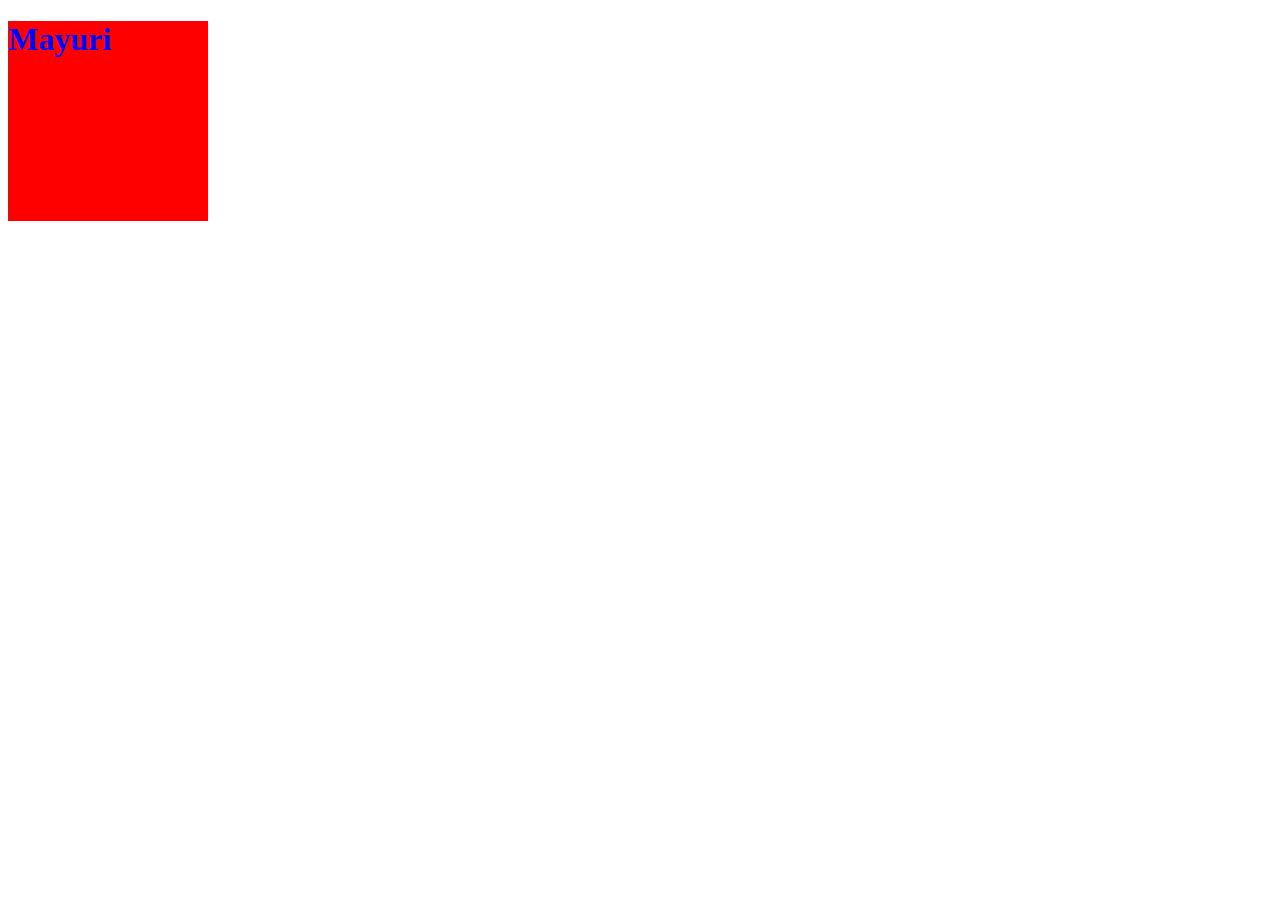
<file: DOM1/index.html>
<!DOCTYPE html>
<html>

<head>
    <title>My info</title>
    <link rel="stylesheet" href="style.css">
</head>

<body>
    <h1>Mayuri</h1>
    <script src="script.js"></script>
</body>

</html>
</file>
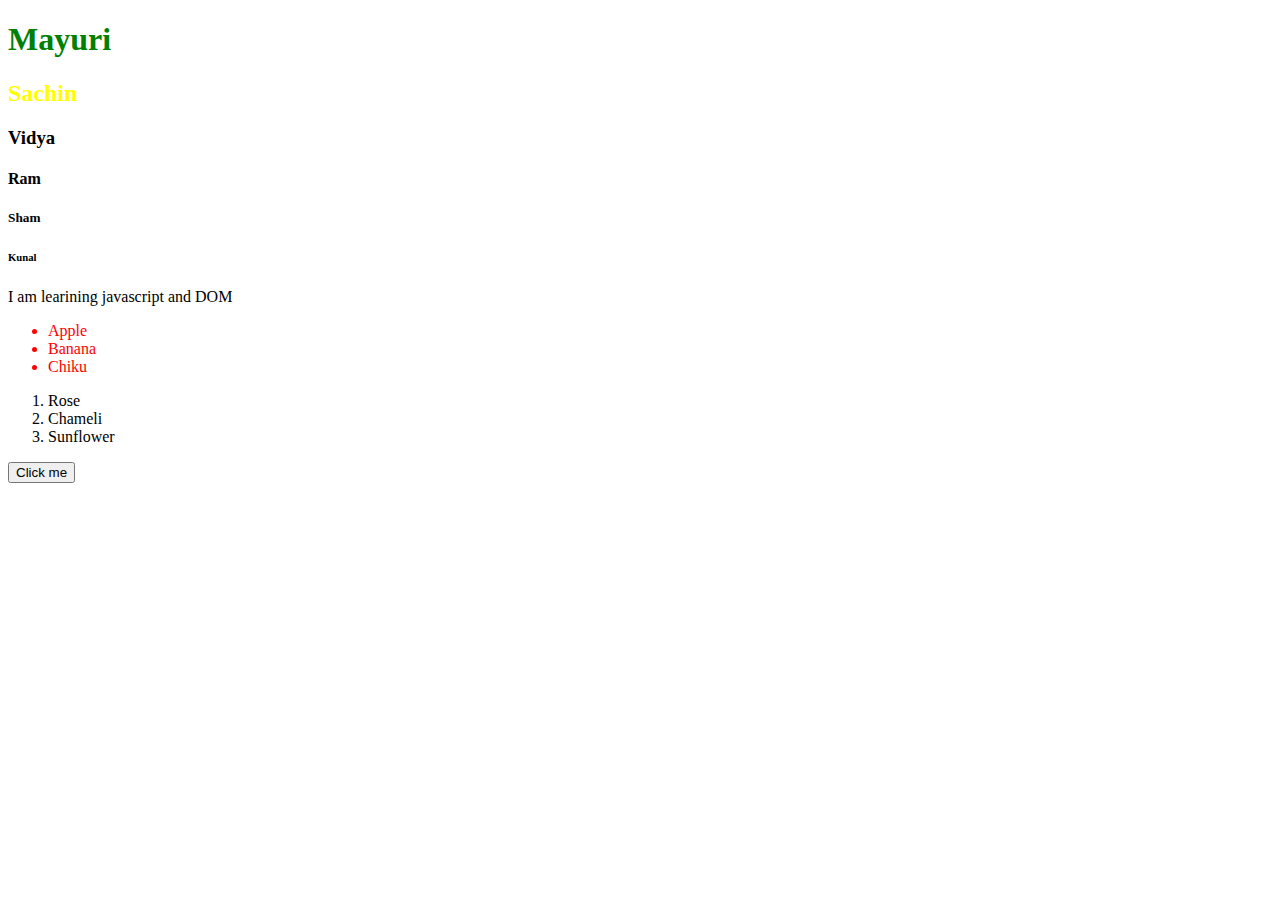
<file: DOM2/index.html>
<!DOCTYPE html>
<html lang="en">
<head>
    <meta charset="UTF-8">
    <meta name="viewport" content="width=device-width, initial-scale=1.0">
    <title>Document</title>
    <link rel="stylesheet" href="style.css">
</head>
<body>
    <h1>Mayuri</h1>
    <h2 id="twotwo">Sachin</h2>
    <h3>Vidya</h3>
    <h4>Ram</h4>
    <h5>Sham</h5>
    <h6>Kunal</h6>
    <p>I am learining javascript and DOM</p>
   <ul>
    <li class="fruits" id="123" name="nm">Apple</li>
    <li class="fruits">Banana</li>
    <li class="fruits">Chiku</li>
   </ul>
   <ol>
    <li class="flower">Rose</li>
    <li class="flower">Chameli</li>
    <li class="flower">Sunflower</li>
   </ol>
   <button>Click me</button>
</body>
</html>
</file>
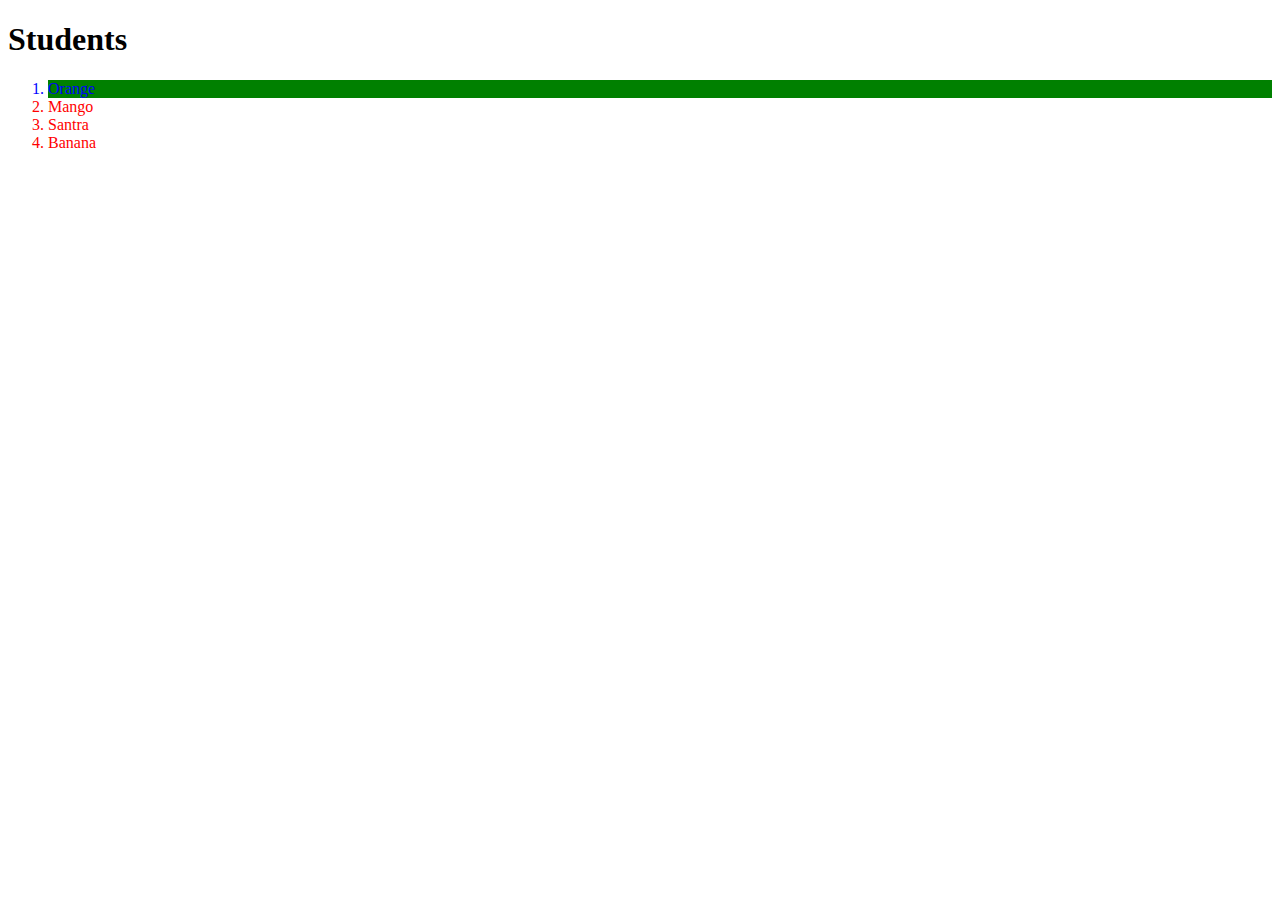
<file: DOM3/index.html>
<!DOCTYPE html>
<html lang="en">

<head>
    <meta charset="UTF-8">
    <meta name="viewport" content="width=device-width, initial-scale=1.0">
    <title>Document</title>
    <link rel="stylesheet" href="style.css">
</head>

<body>
    <h1 id="one" class="two" name="nm">Students</h1>
    <ol>
        <li class="fruit" id="org">Orange</li>
        <li class="fruit">Mango</li>
        <li class="fruit">Santra</li>
        <li class="fruit">Banana</li>
    </ol>
    <script src="script.js"></script>
</body>

</html>
</file>
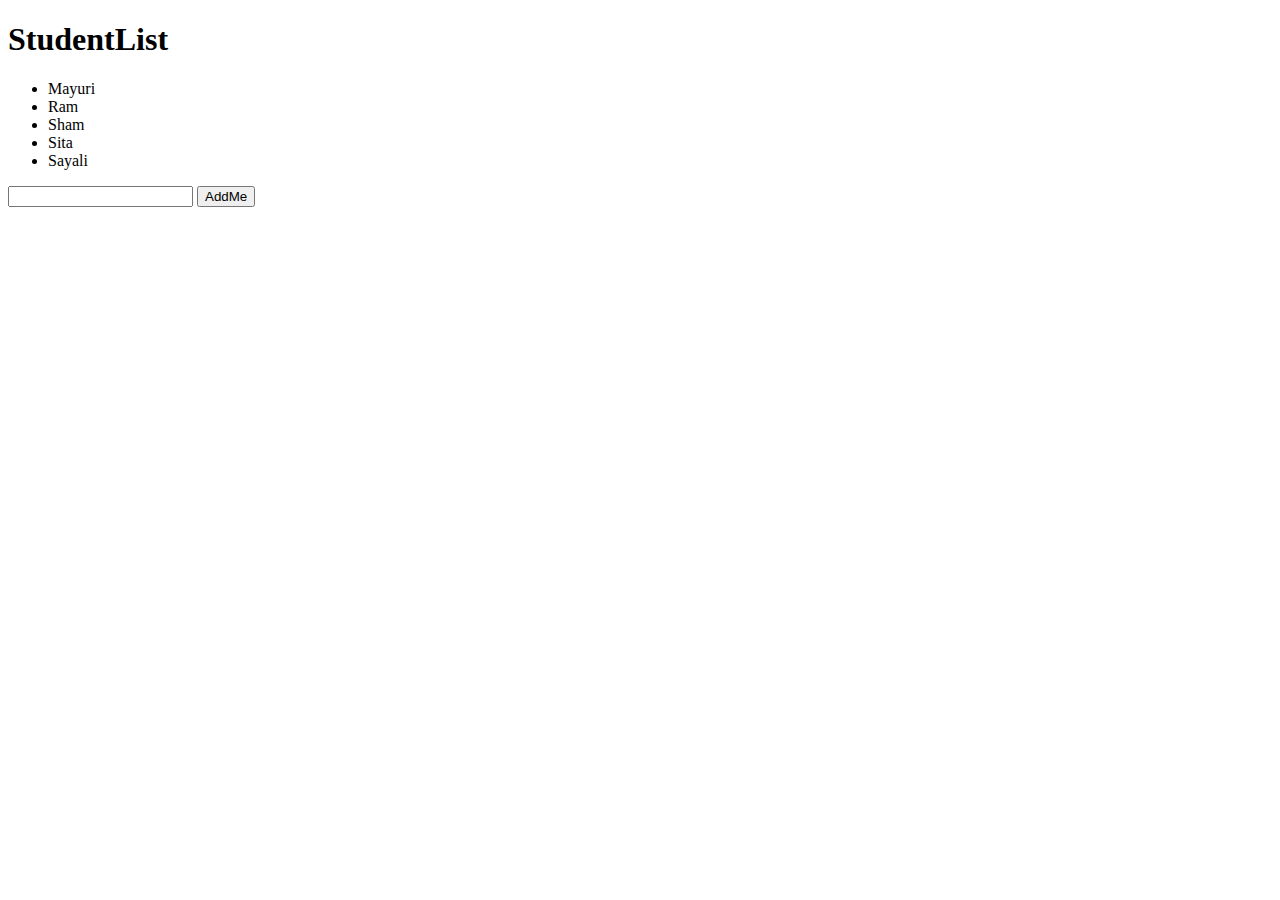
<file: DOM5/index.html>
<!DOCTYPE html>
<html lang="en">

<head>
    <meta charset="UTF-8">
    <meta name="viewport" content="width=device-width, initial-scale=1.0">
    <title>Document</title>
</head>

<body>
    <h1>StudentList</h1>
    <ul>
        <li>Mayuri</li>
        <li>Ram</li>
        <li>Sham</li>
        <li>Sita</li>
        <li>Sayali</li>
    </ul>
    <input type="text">
    <button>AddMe</button>
    <script src="script.js"></script>
</body>

</html>
</file>
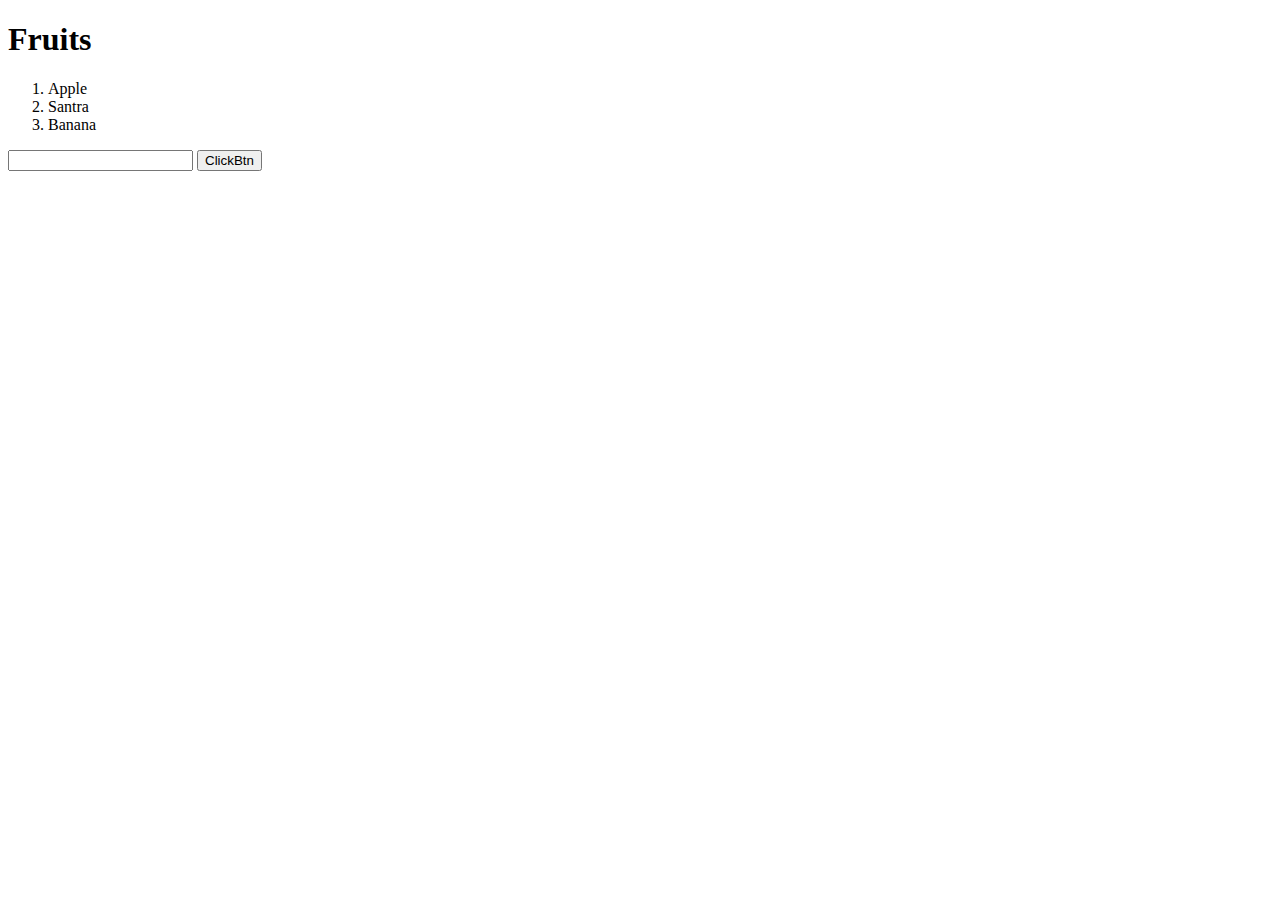
<file: DOM6/index.html>
<!DOCTYPE html>
<html lang="en">

<head>
    <meta charset="UTF-8">
    <meta name="viewport" content="width=device-width, initial-scale=1.0">
    <title>Document</title>
</head>

<body>
    <h1 id="fr" class="fruit">Fruits</h1>
    <ol>
        <li>Apple</li>
        <li>Santra</li>
        <li>Banana</li>
    </ol>
    <input type="text">
    <button id="btn">ClickBtn</button>
    <script src="script.js"></script>
</body>

</html>
</file>
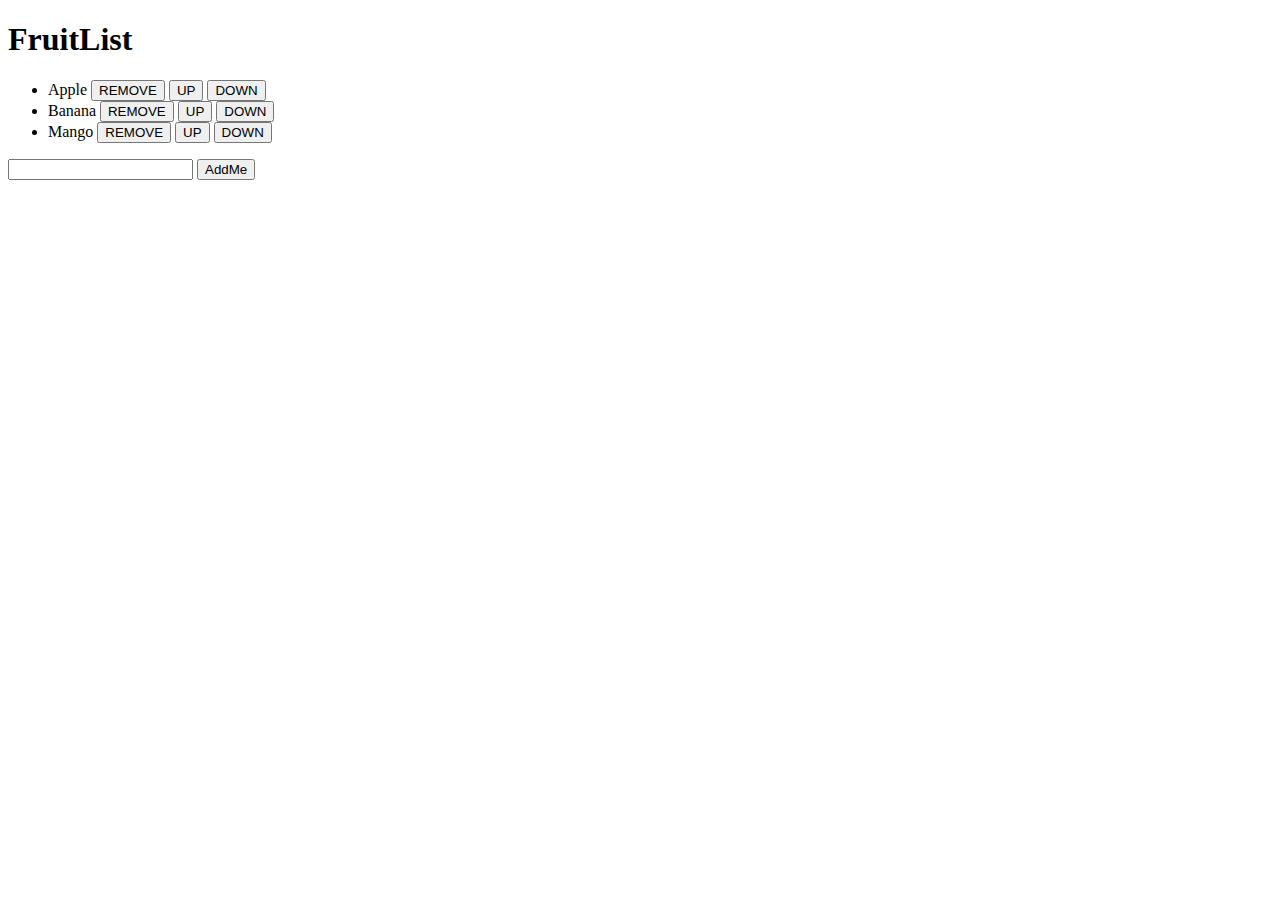
<file: DOM7/index.html>
<!DOCTYPE html>
<html lang="en">

<head>
    <meta charset="UTF-8">
    <meta name="viewport" content="width=device-width, initial-scale=1.0">
    <title>Document</title>
</head>

<body>
    <h1>FruitList</h1>
    <ul>
        <li>
            Apple
            <button class="remove">REMOVE</button>
            <button class="up">UP</button>
            <button class="down">DOWN</button>
        </li>
        <li>
            Banana
            <button class="remove">REMOVE</button>
            <button class="up">UP</button>
            <button class="down">DOWN</button>
        </li>
        <li>
            Mango
            <button class="remove">REMOVE</button>
            <button class="up">UP</button>
            <button class="down">DOWN</button>
        </li>
    </ul>
    <input type="text">
    <button id="btn">AddMe</button>
    <script src="script.js"></script>
</body>

</html>
</file>
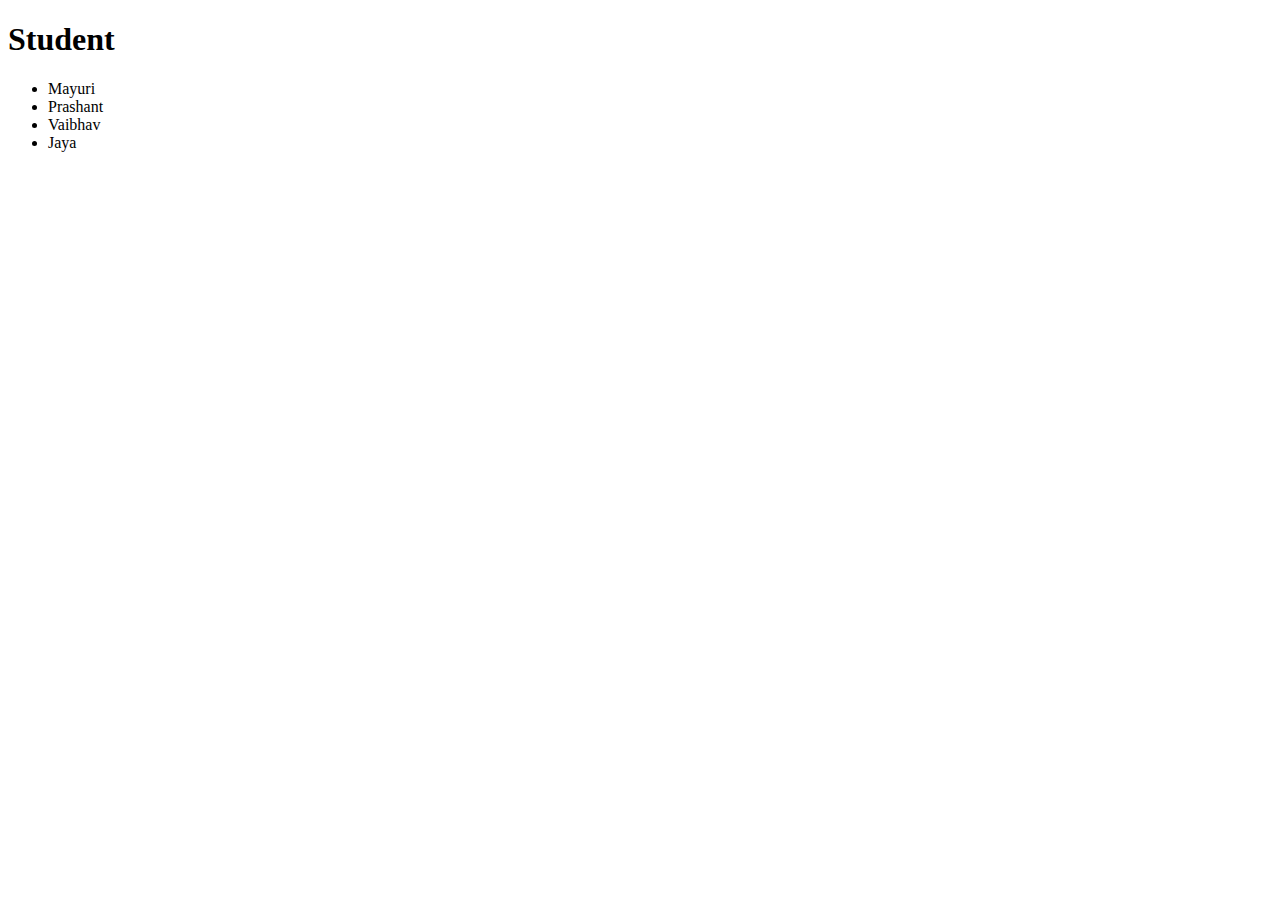
<file: DOM8/index.html>
<!DOCTYPE html>
<html lang="en">
<head>
    <meta charset="UTF-8">
    <meta name="viewport" content="width=device-width, initial-scale=1.0">
    <title>Document</title>
</head>
<body>
    <h1 id="std" class="one two three" name="nm">Student</h1>
    <ul>
        <li>Mayuri</li>
        <li>Prashant</li>
        <li>Vaibhav</li>
        <li>Jaya</li>
    </ul>
    <script src="script.js"></script>
</body>
</html>
</file>
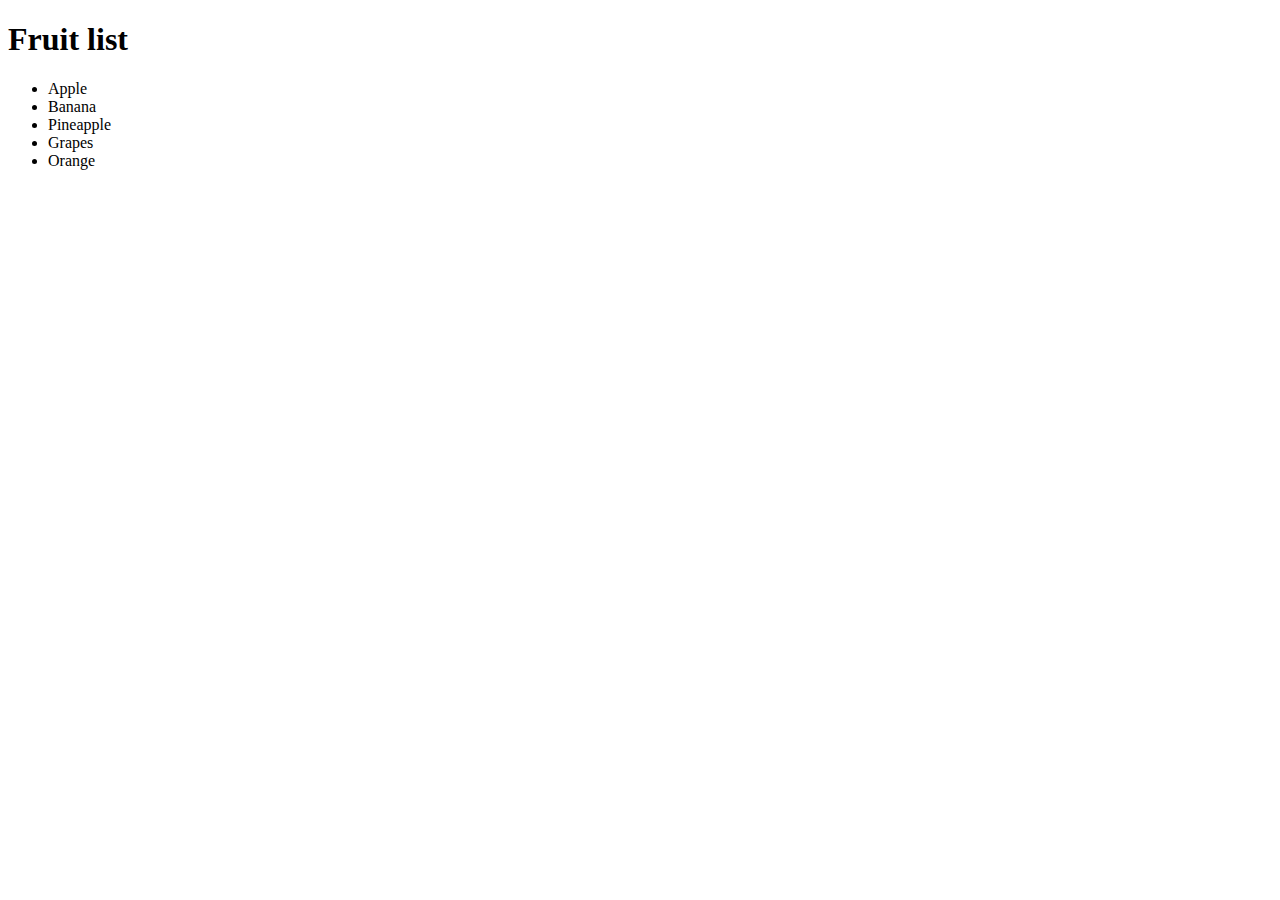
<file: DOM9/index.html>
<!DOCTYPE html>
<html lang="en">

<head>
    <meta charset="UTF-8">
    <meta name="viewport" content="width=device-width, initial-scale=1.0">
    <title>Document</title>
</head>

<body>
    <h1 id="fr" class="frt ten" name="fruit">Fruit list</h1>
    <ul>
        <li>Apple</li>
        <li>Banana</li>
        <li>Pineapple</li>
        <li>Grapes</li>
        <li>Orange</li>
    </ul>
    <script src="script.js"></script>
</body>

</html>
</file>
<file: DOM1/style.css>
h1{
    color: blue;
    background-color: red;
    height: 200px;
    width: 200px;
}
</file>
<file: DOM2/style.css>
h1{
    color: green;
}

.fruits{
    color:red;
}

#twotwo{
    color: yellow;

}
</file>
<file: DOM3/style.css>
.fruit {
    color: red;
}

#org{
    color: blue;
    background-color: green;
}
</file>
